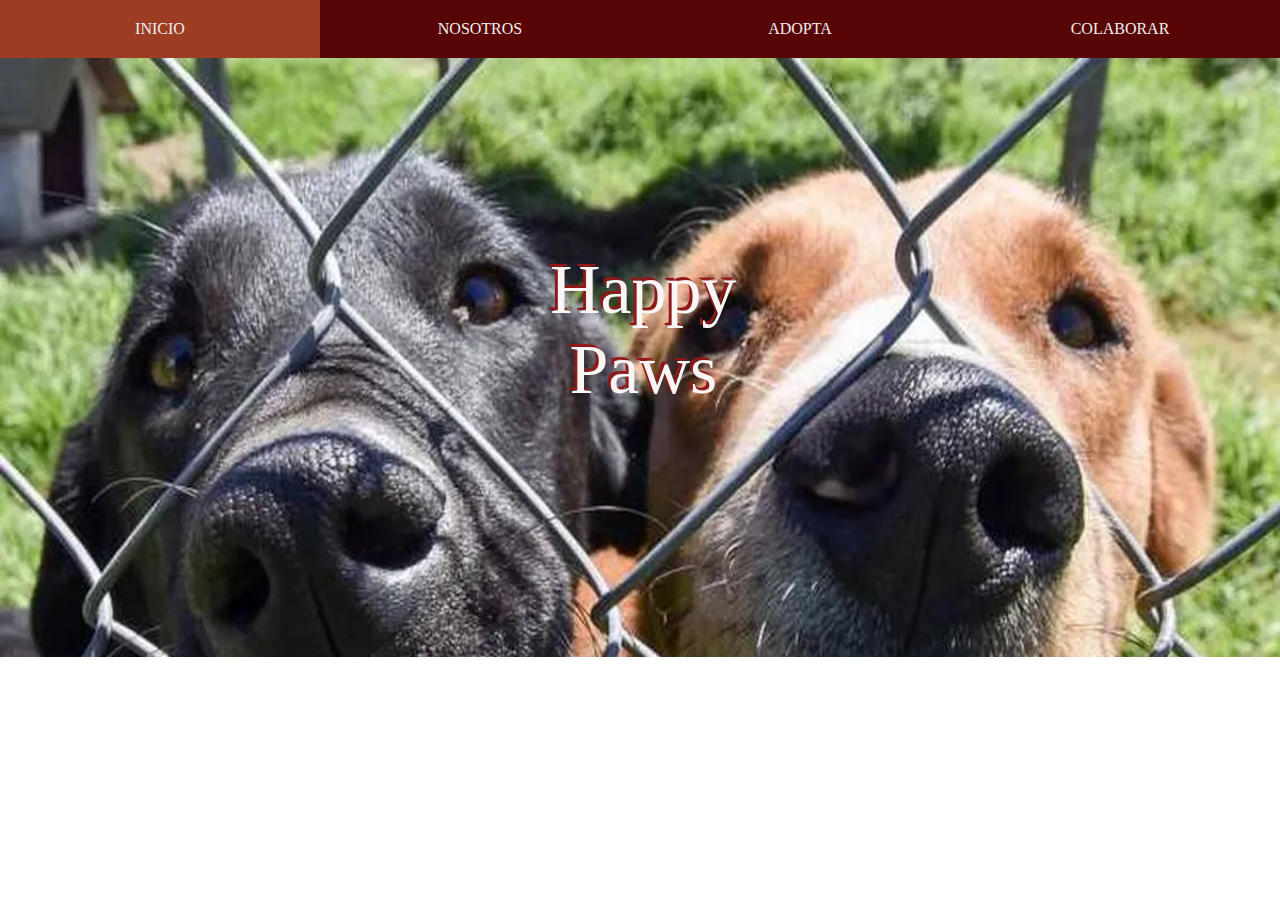
<file: index.html>
<!DOCTYPE html>
<html>
<head>
    <link rel="stylesheet" href="Index.css" >
<title> ladridos felices </title>
</head>
<body>

<nav>  <!-- bloque que contiene enlaces de navegación, como por ejemplo el menú-->

    <nav class="navbar">  <!-- la etiqueta ul es un tipo de lista no ordenada que no sigue un orden concreto en este caso la vamos a usar para vincular otras paginas de nuestro sitio-->

        <a href="index.html">Inicio</a>
        <a href="Nosotros.html">Nosotros </a>
        <a href="adopta.HTML">Adopta</a>
        <a href="Colaborar.html">Colaborar</a>

        </nav>
        <div class="text" >
            <p>
                Happy Paws
            </p>
        </div>
       <div class="carousel">   
       
        <ul>
            <li>
                <img src="fotos/campito-refugio-perros-animales-3jpg.webp">
            </li>
            <li>
                <img src="fotos/Indexfoto.png">
            </li>
            <li>
                <img src="fotos/Guarderia-de-perros-el-Refugio-17.jpg">
            </li>
            <li>
                <img src="fotos/guarderia_canina_elena-1.jpg">
            </li>
        </ul>
      </div>






</body>

</html>
</file>
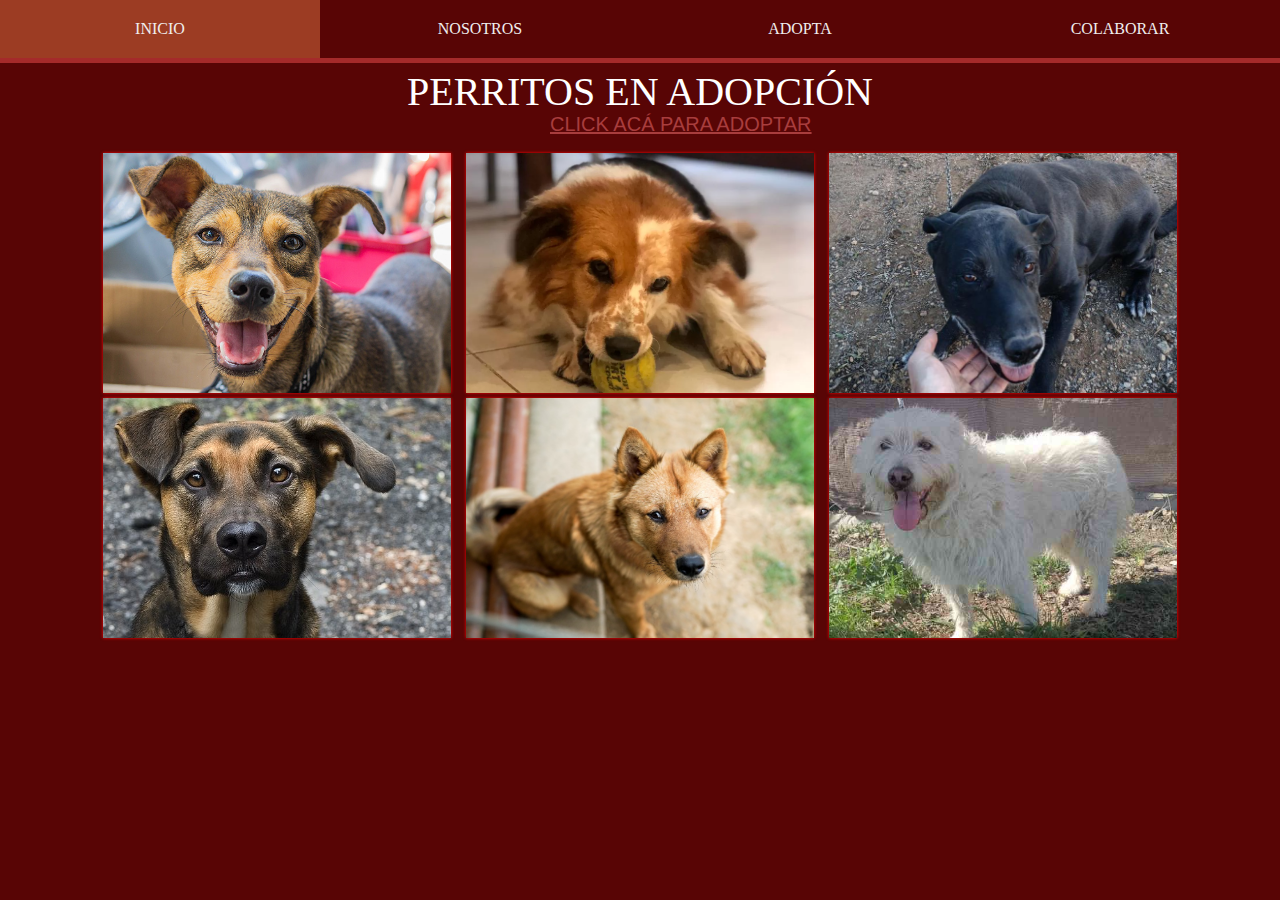
<file: adopta.HTML>
<!DOCTYPE html>
<html>
<head>
    <link rel="stylesheet" href="Adopta.css" >
<title> ladridos felices </title>
</head>
<body class="Body">

<nav>  <!-- bloque que contiene enlaces de navegación, como por ejemplo el menú-->

        <nav class="navbar">  <!-- la etiqueta ul es un tipo de lista no ordenada que no sigue un orden concreto en este caso la vamos a usar para vincular otras paginas de nuestro sitio-->
    
            <a href="index.html">Inicio</a>
            <a href="Nosotros.html">Nosotros </a>
            <a href="adopta.HTML">Adopta</a>
            <a href="Colaborar.html">Colaborar</a>
    
            </nav>
        <body>
          
        <p class="Perritos" id="108:235">Perritos en adopción
        </p>
        <p class="link"> <a href= https://forms.gle/Xuxsq4ZiRMU7xd4b6> Click acá para adoptar </a></p> 
      
        <section class="Galeria">
            <div class="linea"></div>
            <div class="contenedor-imagenes">
                <div class="imagen"><img src="fotos/garbanzo.jpg" alt="">
                 <div class="overlay">
                    <h2>Garbanzo</h2>
                    <p1>Macho de 5 años.</p>
                    <p2> Extrovertido y juguetón.</p>
                    <p3> Se lleva bien con gatos y perros.</p>
                    <p4> Preferentemente con patio.</p>
                 </div>
                </div>
                 <div class="imagen"><img src="fotos/connie.webp" alt="">
                    <div class="overlay">
                        <h2>Connie</h2>
                        <p1>Hembra de 3 años.</p>
                        <p2> Tranquila y mimosa. </p>
                        <p3> Se lleva bien con perros, con gatos no sabemos.</p>
                        <p4> Toma medicación, gastos cubiertos, consultar.</p>
                     </div>
                </div>
                <div class="imagen"><img src="fotos/blackie.jpg" alt="">
                    <div class="overlay">
                        <h2>Blackie</h2>
                        <p1>Macho de 6 años.</p>
                        <p2> No se lleva con otros animales.</p>
                        <p3> Miedoso pero amoroso una vez que toma confianza.</p>
                        <p4> No le gusta estar solo.</p>
                     </div>
                </div>
            <div class="imagen"><img src="fotos/lucho.jpg" alt="">
                <div class="overlay">
                    <h2>Lucho</h2>
                    <p1>Macho de 5 años.</p>
                    <p2> Guardián, entrenado.</p>
                    <p3> Se lleva bien con todos los animales.</p>
                    <p4> Convive con niños.</p>
                 </div>
            </div>
            <div class="imagen"><img src="fotos/Lupin.jpg" alt="">
                <div class="overlay">
                    <h2>Lupin</h2>
                    <p1>Hembra de 3 años.</p>
                    <p2> Cariñosa y asustadiza, para nada agresiva</p>
                    <p3> Se esconde de otros animales o los evita</p>
                    <p4> Come alimento especial, cubrimos los gastos.</p>
                 </div>
            </div>
            <div class="imagen"><img src="fotos/pluto.jpg" alt="">
                <div class="overlay">
                    <h2>Pluto</h2>
                    <p1>Macho de 9 años.</p>
                    <p2> Tranquilo, ideal como acompañante de personas mayores.</p>
                    <p3> Se lleva bien con todos los animales</p>
                    <p4> Toma medicación cardiovascular, gastos cubiertos.</p>
                 </div>
            </div>
           </section>
        </body>
</file>
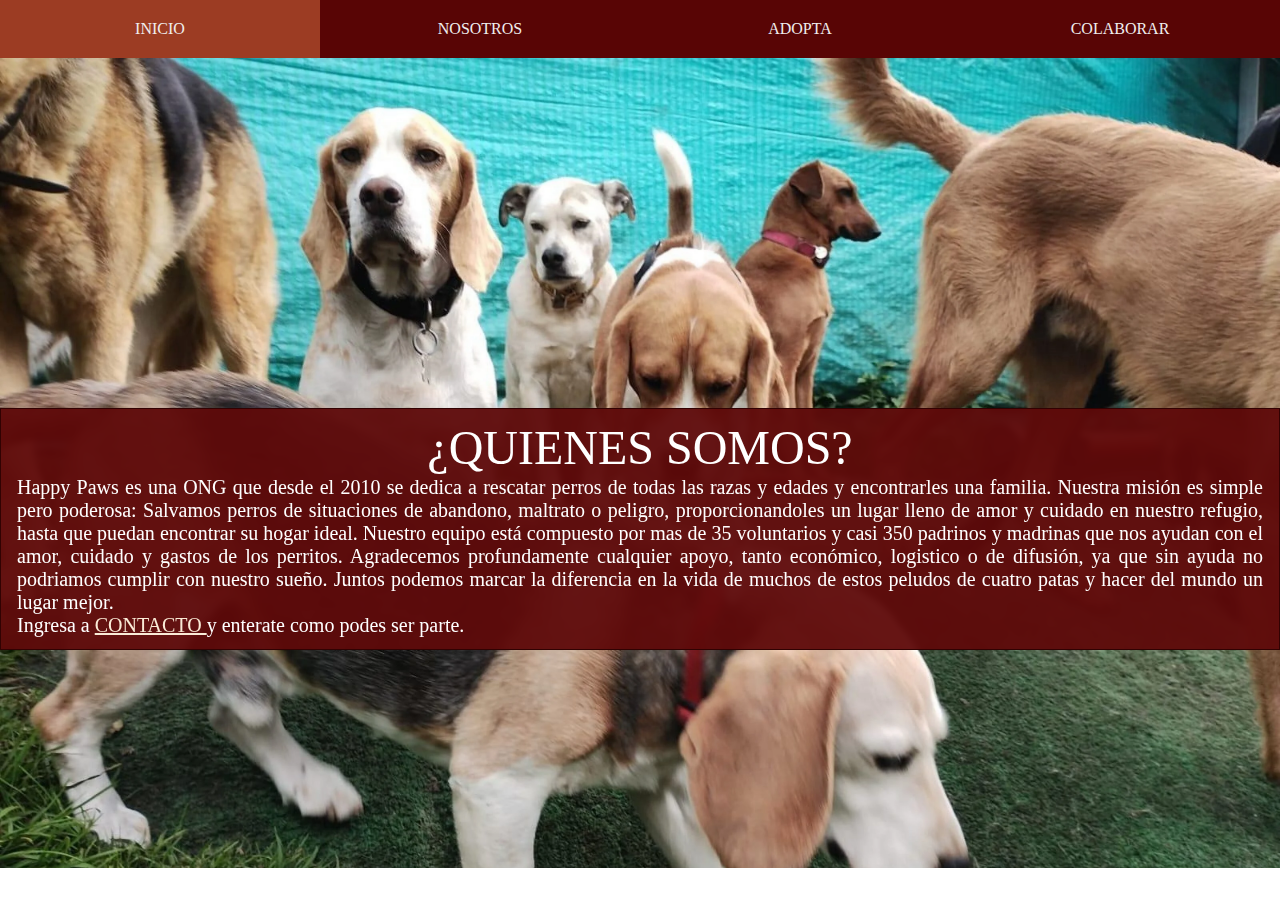
<file: Nosotros.html>
<!DOCTYPE html>
<html>
<head>
    <link rel="stylesheet" href="Nosotros.css" >
    <title> Happy Paws</title>
</head>
<nav>  <!-- bloque que contiene enlaces de navegación, como por ejemplo el menú-->

    <nav class="navbar">  <!-- la etiqueta ul es un tipo de lista no ordenada que no sigue un orden concreto en este caso la vamos a usar para vincular otras paginas de nuestro sitio-->

        <a href="index.html">Inicio</a>
        <a href="Nosotros.html">Nosotros </a>
        <a href="adopta.HTML">Adopta</a>
        <a href="Colaborar.html">Colaborar</a>
           

        </nav>
    <header class="header-background">       
          
<section>        
        <div class="rectangle" id="108:282">   
        <p class="Nosotros" id="108:235">¿Quienes somos?</p>
        <p class="info" id="108:236">
            <br/>
            Happy Paws es una ONG que desde el 2010 se dedica a rescatar perros de todas las razas y edades y encontrarles una familia.
            Nuestra misión es simple pero poderosa: Salvamos perros de situaciones de abandono, maltrato o peligro, proporcionandoles un lugar lleno de amor y cuidado en nuestro refugio, hasta que puedan encontrar su hogar ideal.
            Nuestro equipo está compuesto por mas de 35 voluntarios y casi 350 padrinos y madrinas que nos ayudan con el amor, cuidado y gastos de los perritos.
            Agradecemos profundamente cualquier apoyo, tanto económico, logistico o de difusión, ya que sin ayuda no podriamos cumplir con nuestro sueño.
            Juntos podemos marcar la diferencia en la vida de muchos de estos peludos de cuatro patas y hacer del mundo un lugar mejor. 
            <br/>
            Ingresa a <a href= "Contacto.html"> CONTACTO </a> y enterate como podes ser parte.
            
            <br/>
            </p>
        
            </div>

       </section>
    </body>
</html>
</file>
<file: Index.css>
*{ 
    margin: 0;
    padding: 0;
    box-sizing: border-box;
}
.navbar {
    display: flex;
}

.navbar a {

   display: block;
   padding: 20px 64.25px;
   color:#f0eeee;
   background: #580505;
   text-decoration: none;
   text-transform: uppercase;
   text-align: center;
   font-size: 100%;
   margin-top: 0;
   margin-left: 0;
   margin-right: 0;
   width:100%;
}
 .navbar a:hover {
     background: #9c3c23
 }
 .text {
    position: absolute;
    text-align: center;
    padding: 0 550px;
    top: 250px;
    color:#faf6f6;
    text-shadow: -3px -3px 0 rgb(145, 24, 24);
    

    ;
   font-size: 70px;
 }
.carousel {
width: 100%;
height: 599px;
overflow: hidden;
}
.carousel ul{
    display: flex;
    animation: cambio 20s infinite alternate linear;
    width: 400%;
}
.carousel li {
    width: 100%;
    list-style: none;
}
.carousel img {
    width: 100%;
    height: 100%;
}
@keyframes cambio{
    0%{margin-left: 0;}
    20%{margin-left: 0;}
    35%{margin-left: -100%;}
    45%{margin-left: -100%;}
    50%{margin-left: -200%;}
    70%{margin-left: -200%;}
    75%{margin-left: -300%;}
    100%{margin-left: -300%;}

}
</file>
<file: Adopta.css>
*{ 
    margin:0;
    padding: 0;
    box-sizing: border-box;
    }
    .navbar {
        display: flex;
    }
    
    .navbar a {
    
       display: block;
       padding: 20px 64.25px;
       color:#f0eeee;
       background: #580505;
       text-decoration: none;
       text-transform: uppercase;
       text-align: center;
       font-size: 100%;
       margin-top: 0;
       margin-left: 0;
       margin-right: 0;
       width:100%;
    }
    .navbar a:hover {
        background: #9c3c23;
    }
   
    .Body {
        background-color: #580505;
    }
     .Perritos {
        color: #ffffff;
        font-family:"caramel";
        font-size: 40px;
        font-weight: 200;
        height: 2rem;
        line-height: 1.2;
        margin-top: 60px;
        position: absolute;
        text-align:right;
        text-transform:uppercase;
        white-space: nowrap;
        width: 1;
        top: 8px;
        left: 50%;
        transform: translateX(-50%);
     }
     .link{
        color: #ffffff;
        font-family: Impact, Haettenschweiler, 'Arial Narrow Bold', sans-serif;
        font-size: 20px;
        font-weight: 200;
        height: 2rem;
        position: absolute;
        text-align: center;
        text-transform: uppercase;
        white-space: nowrap;
        width: 1;
        top: 53px;
        margin-top: 60px;
        margin-left: 550px;
    }
    .link a {
        color: #a83d3d;
    }
    
.linea{
    border-top: 5px solid brown;
    margin-bottom: 40px;
}
    .contenedor-imagenes{
        display: flex;
        width: 85%;
        margin: auto;
        justify-content: space-around;
        flex-wrap: wrap;
        border-radius: 3px;
        margin-top: 90px;

    }
    .contenedor-imagenes .imagen{
        width: 32%;
        position: relative;
        height: 240px;
        margin-bottom: 5px;
        box-shadow: 0px 0px 3px 0px red;
    }

    .imagen img{
        width: 100%;
        height: 100%;
        object-fit: cover;

    }
     .overlay{
        position: absolute;
        bottom: 0;
        left: 0;
        background:  rgb(145, 24, 24);
        width: 100%;
        height: 0;
        transition: .5 ease;
        overflow: hidden;
     }
     .overlay h2 {
        color: white;
        font-weight: 300;
        font-size: 30px;
        position: absolute;
        top: 25%;
        left: 50%;
        text-align: center;
        transform: translate(-50%, -50%);

     }
     .overlay p1 {
        color: white;
        font-weight: 300;
        font-size: 15px;
        position: absolute;
        top: 65%;
        left: 50%;
        text-align: center;
        transform: translate(-50%, -50%);
        width: 100%;
     }
     .imagen:hover .overlay {
        height: 100%;
        cursor: pointer;

    }
</file>
<file: Nosotros.css>
*
{ 
    margin: 0;
    padding: 0;
    box-sizing: border-box;
}
.navbar {
    display: flex;
}

.navbar a {

   display: block;
   padding: 20px 64.25px;
   color:#f0eeee;
   background: #580505;
   text-decoration: none;
   text-transform: uppercase;
   text-align: center;
   font-size: 100%;
   margin-top: 0;
   margin-left: 0;
   margin-right: 0;
   width:100%;
}
 .navbar a:hover {
     background: #9c3c23
 
}

.header-background {
    background: url(fotos/Nosotros.webp)   no-repeat ;
    background-size: cover;
   height: 90%;
   object-fit:cover;
   position:absolute;
   vertical-align:top;
  max-width: 100%;
  width: 100%;
  
 }
 .rectangle {
    backdrop-filter :  blur(0.2rem);
    background-color:rgba(94, 9, 9, 0.95);
    border: solid 0.1rem #310202;
    box-sizing:content-box;
    height: 15rem;
    position:absolute;
    display:flex;
    flex-direction:column;
    justify-content: center;
    align-items:center;
    margin-top: 350px;
    margin-bottom: 0;
}
        

    
.Nosotros {
    color: #ffffff;
    font-family:"caramel";
    font-size: 3rem;
    font-weight: 400;
    height: 6rem;
    line-height: 1.2;
    position: absolute;
    text-align:right;
    text-transform:uppercase;
    white-space: nowrap;
    width: 1;
    top: 10px;
    left: 50%;
    transform: translateX(-50%);
 }

    
        
 .info {
    color:#ffffff;
    font-family: 'Jacques Francois';
    font-size: 1.25rem;
    font-weight:400;
    text-align: center;
    margin: 1rem;
    margin-top: 3rem;
    margin-bottom: 1rem;
    text-align: justify;
    
 }
 .info a {
    color: antiquewhite;
 }
</file>
